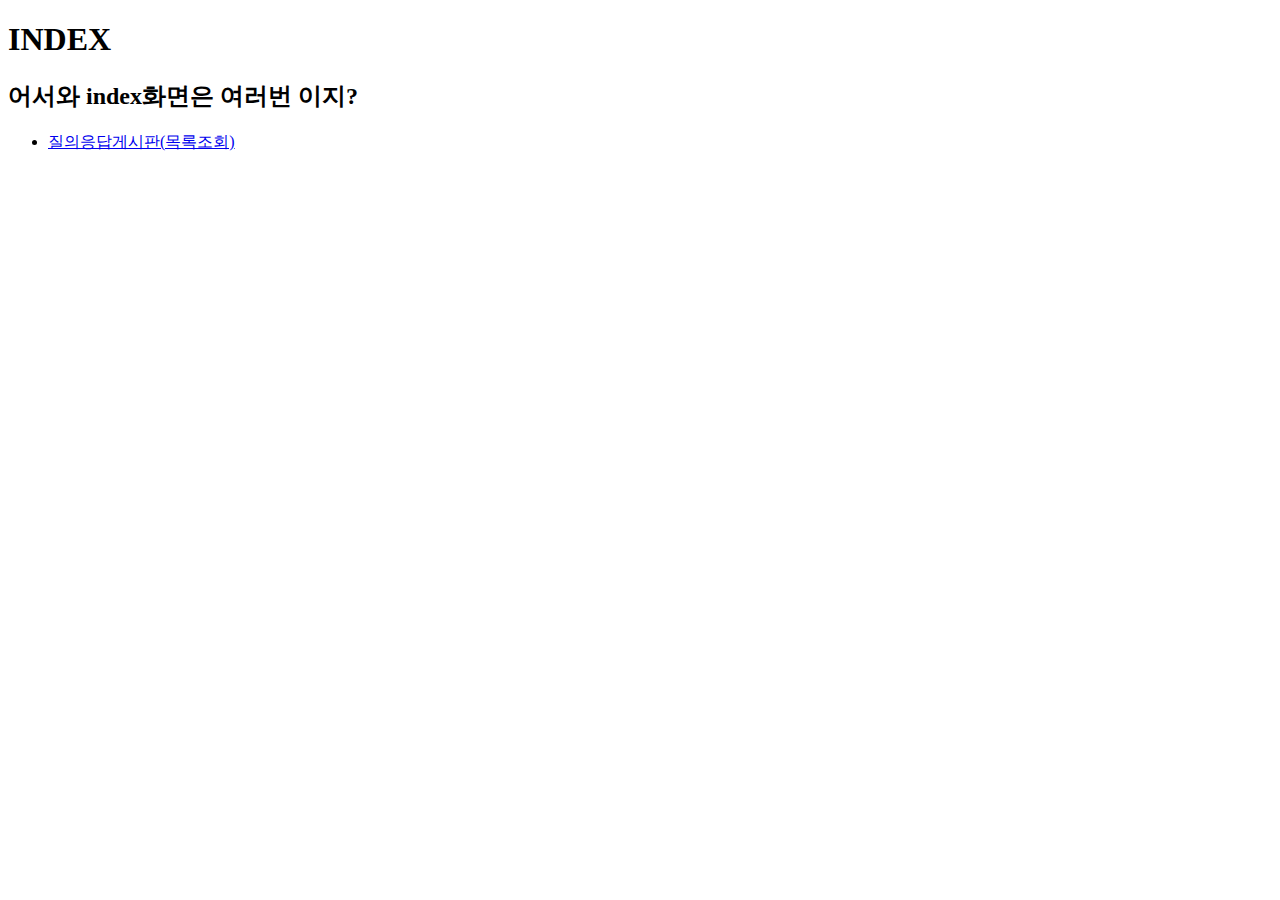
<file: src/main/resources/templates/index.html>
<!DOCTYPE html>
<html lang="en">
<head>
    <meta charset="UTF-8">
    <title>INDEX</title>
</head>
<body>
 <h1>INDEX</h1>
 <h2>어서와 index화면은 여러번 이지?</h2>
 <ul>
     <li><a href="/question/list">질의응답게시판(목록조회)</a></li>
 </ul>
</body>
</html>
</file>
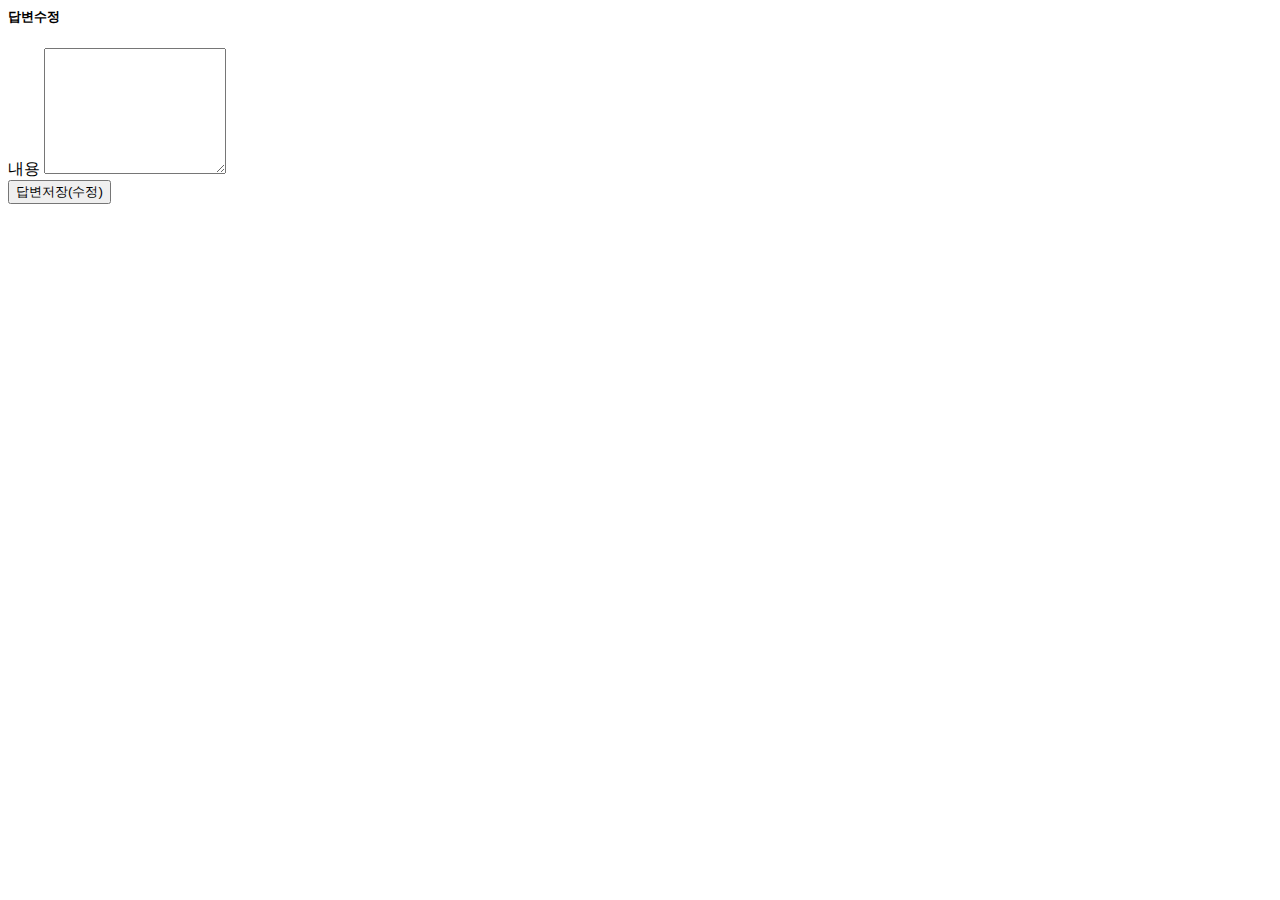
<file: src/main/resources/templates/answer_form.html>
<html layout:decorate="~{layout}"  xmlns:th="http://www.thymeleaf.org">
<div layout:fragment="content" class="container">
    <h5 class="my-3 border-bottom pb-2">답변수정</h5>
    <!--CSRF자동생성을 하기위해 th:action속성은  제거,
        CSRF값을 설정하기위한 hidden을 추가한다
        폼의 action속성의 값은 question_form의 브라우저의 현재 URL을 기준으로 설정된다.
         즉 수정버튼을 클릭해서 폼이 보여지는 경우는 action="/answer/modify/질문번호" method="post"-->
    <form id="answerForm" th:object="${answerForm}"  method="post">
        <input type="hidden" th:name="${_csrf.parameterName}" th:value="${_csrf.token}" />
        <!-- 유효성검사시 에러메세지 출력영역 -->
        <div th:replace="~{form_errors::formErrorsFragment}"></div>
        <div class="mb-3">
            <label for="content" class="form-label">내용</label>
            <textarea th:field="*{content}" class="form-control" rows="8"></textarea>
        </div>
        <input type="submit" value="답변저장(수정)" class="btn btn-primary my-2"/>
    </form>
</div>
</html>
</file>
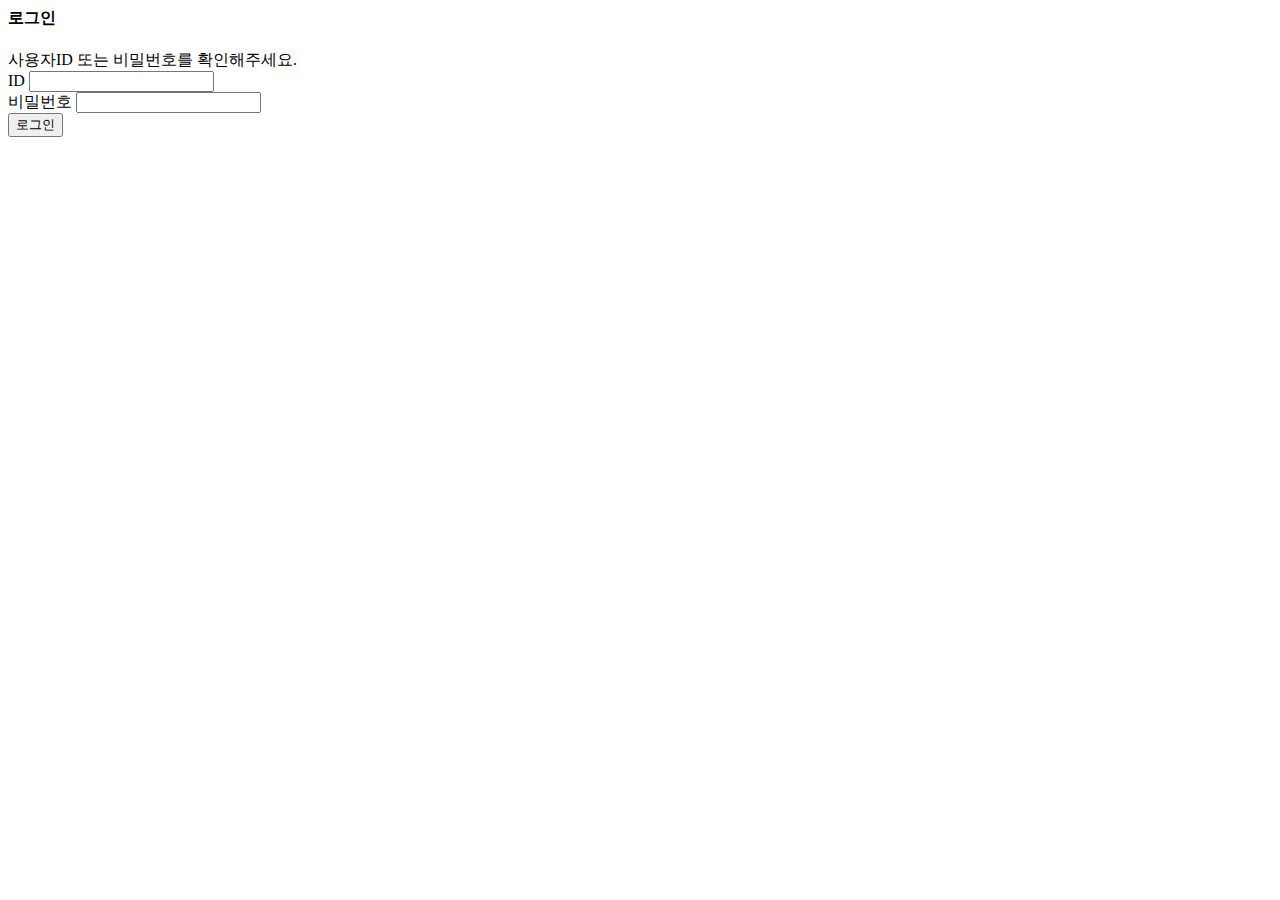
<file: src/main/resources/templates/login_form.html>
<html layout:decorate="~{layout}">
<div layout:fragment="content" class="container my-3">
    <div calss="my-3 border-bottom">
        <div>
            <h4>로그인</h4>
        </div>
    </div>
    <form   th:action="@{/user/login}"  method="post">
        <div th:if="${param.error}">
            <div class="alert alert-danger">
                사용자ID 또는 비밀번호를 확인해주세요.
            </div>
        </div>
        <div class="mb-3">
            <label for="username" class="form-label">ID</label>
            <input type="text"  name="username" id="username" class="form-control"/>
        </div>
        <div class="mb-3">
            <label for="password" class="form-label">비밀번호</label>
            <input type="password" name="password" id="password" class="form-control"/>
        </div>
        <input type="submit" value="로그인" class="btn btn-primary my-2"/>
    </form>
</div>
</html>
</file>
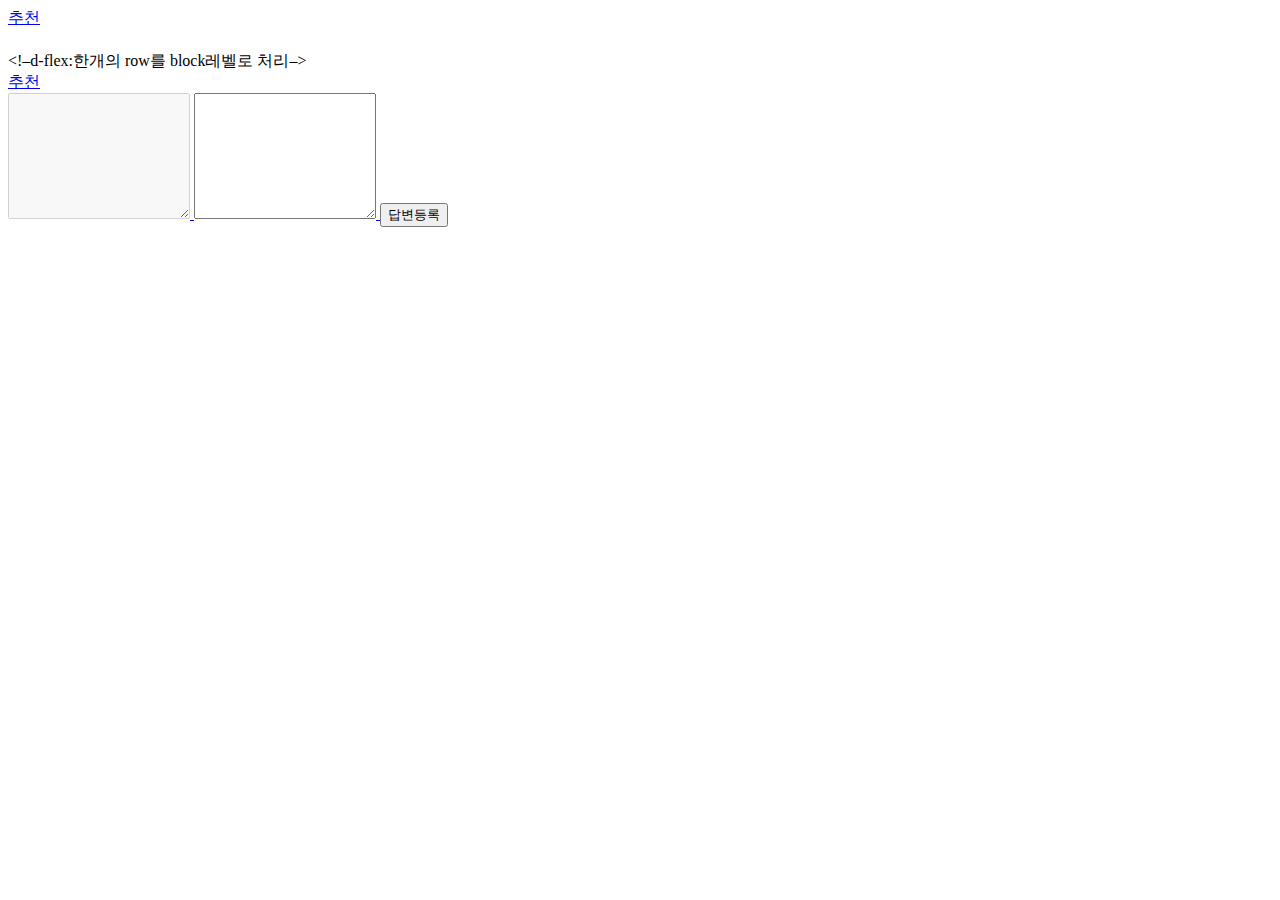
<file: src/main/resources/templates/question_detail.html>
<html layout:decorate="~{layout}">
<div layout:fragment="content" class="container my-3">
    <!-- 질문 -->
    <h2 class="border-bottom py-2" th:text="${question.subject}"></h2>
    <div class="card my-3">
        <div class="card-body"> <!-- white-space:pre-line; 줄바꿈 인식하고, 공백은 앞쪽만 인식 -->
          <div class="card-text" style="white-space:pre-line;" th:text="${question.content}"></div>
            <div class="d-flex justify-content-end">  <!--d-flex:한개의 row를 block레벨로 처리-->
                <div class="badge bg-light text-dark p-2 text-start">
                    <div th:if="${question.writer!=null}"  th:text="${question.writer.username}"></div>
                </div>
                <div th:text="${#temporals.format(question.createDate,'yyyy-MM-dd HH:mm')}"/>
            </div>
            <div class="my-3">
                <!-- 질문수정버튼 - 로그인해야지만 수정가능, 로그인한유저가 글쓴이와 동일해야만 한다 -->
                <a th:href="@{|/question/modify/${question.id}|}"
                   class="btn btn-sm btn-outline-secondary"
                   sec:authorize="isAuthenticated()"
                   th:if="${ question.writer!=null and #authentication.getPrincipal().getUsername()==question.writer.username}"
                   th:text="수정"></a>
                <!-- 질문삭제버튼 - 로그인해야지만 삭제가능, 로그인한유저가 글쓴이와 동일해야만 한다-->
                <a href="javascript:void(0);"   th:data-uri="@{|/question/delete/${question.id}|}"
                   class="delete btn btn-sm btn-outline-secondary"
                   sec:authorize="isAuthenticated()"
                   th:if="${ question.writer!=null and #authentication.getPrincipal().getUsername()==question.writer.username}"
                   th:text="삭제"></a>
                <!-- 질문추천버튼 -->
                <a href="javascript:void(0);"   th:data-uri="@{|/question/vote/${question.id}|}"
                   class="recommend btn btn-sm btn-outline-secondary">추천
                   <span class="badge rounded-pill bg-success"
                         th:text="${#lists.size(question.voter)}"></span>
                </a>
            </div>
        </div>
    </div>
    <!-- 답변갯수 출력 -->
    <h5 th:text="|${#lists.size(question.answerList)}개의 답변이 있습니다.|"></h5>
    <!-- 반복:답변목록시작 -->
    <div class="card my-3">
        <div class="card-body" th:each="answer:${question.answerList}" >
            <div class="card-text" style="white-space:pre-line;"  th:text="${answer.content}"></div>
            <div class="d-flex justify-content-end">  &lt;!&ndash;d-flex:한개의 row를 block레벨로 처리&ndash;&gt;
                <div class="badge bg-light text-dark p-2 text-start">
                    <div class="my-2">
                      <span th:if="${answer.writer!=null}"  th:text="${answer.writer.username}"></span>
                    </div>
                    <div th:text="${#temporals.format(answer.createDate,'yyyy-MM-dd HH:mm')}"/>
                </div>
            </div>
            <!-- 답변수정버튼 - 로그인해야지만 수정가능, 로그인한유저가 글쓴이와 동일해야만 한다-->
            <a th:href="@{|/answer/modify/${answer.id}|}"
               class="btn btn-sm btn-outline-secondary"
               sec:authorize="isAuthenticated()"
               th:if="${answer.writer!=null and #authentication.getPrincipal().getUsername()==answer.writer.username}"
               th:text="수정"></a>
            <!-- 답변삭제버튼 - 로그인해야지만 삭제가능, 로그인한유저가 글쓴이와 동일해야만 한다 -->
            <a href="javascript:void(0);" th:data-uri="@{|/answer/delete/${answer.id}|}"
               class="delete btn btn-sm btn-outline-secondary"
               sec:authorize="isAuthenticated()"
               th:if="${answer.writer!=null and #authentication.getPrincipal().getUsername()==answer.writer.username}"
               th:text="삭제"></a>
            <!-- 답변추천버튼
          .badge class는 together with a contextual class (like .bg-secondary) within <span> elements to create rectangular badges. Note that badges scale to match the size of the parent element (if any)
          .rounded-pill class to make the badges more round-->
            <a href="javascript:void(0);"   th:data-uri="@{|/answer/vote/${answer.id}|}"
               class="recommend btn btn-sm btn-outline-secondary">추천
                <span class="badge rounded-pill bg-success"
                      th:text="${#lists.size(answer.voter)}"></span>
        </div>
    </div>  <!-- 반복:답변목록끝 -->
    <!-- 답변등록폼 -->
    <form id="answerForm" class="my-3" th:object="${answerForm}" th:action="@{|/answer/add/${question.id}|}"  method="post">
    <!--<form id="answerForm" class="my-3" action="/answer/add" method="post">-->
        <!--<input type="text" name="id" value="301"/>-->
        <!-- 유효성검사시 에러메세지 출력영역 -->
        <div th:replace="~{form_errors::formErrorsFragment}"></div>
        <!-- 타임리프의 security이용
                    sec:authorize="isAnonymous()"은 로그인하지않는 경우-> 답변등록사용불가
                    sec:authorize="isAuthenticated()"은 로그인한 경유-> 답변등록사용가능-->
        <textarea  sec:authorize="isAnonymous()" th:field="*{content}" disabled="disabled" rows="8" class="form-control"></textarea>
        <textarea  sec:authorize="isAuthenticated()" th:field="*{content}"  rows="8" class="form-control"></textarea>
        <input type="submit" value="답변등록" class="btn btn-primary my-2"/>
    </form>
</div>

<!-- javascript부분 -- ----------------------------->
<script layout:fragment="script">
    //(질문,답변)삭제버튼클릭시 호출
    const delElements = document.getElementsByClassName("delete");
    Array.from(delElements).forEach(function(element){

        //$(".delete").on("click",function(){ alert("정말삭제할거여?"); });
        element.addEventListener("click",function(){
            if(confirm("정말로 삭제할거임?")){//확인버튼을 클릭하면
                //click이벤트가 발생한 a요소의  data-uri속성의 값을 가져와
                //location객체의 href속성의 값으로 적용해라
                //=>현재 browser의 URL주소를 변경해라
                location.href=this.dataset.uri;
                //location.href="/question/delete/${question.id}";//질문삭제요청
                //location.href="/answer/delete/${answer.id}";//답변삭제요청
            };
        });
    });

      //(질문,답변)추천버튼클릭시 호출
    const recElements = document.getElementsByClassName("recommend");
    Array.from(recElements).forEach(function(element){

        //$(".recommend").on("click",function(){ alert("추천하시겠습니까?"); });
        element.addEventListener("click",function(){
            if(confirm("추천하시겠습니까?")){//확인버튼을 클릭하면
                //click이벤트가 발생한 a요소의  data-uri속성의 값을 가져와
                //location객체의 href속성의 값으로 적용해라
                //=>현재 browser의 URL주소를 변경해라
                location.href=this.dataset.uri;
                //location.href="/question/vote/${question.id}";//질문추천요청
                //location.href="/answer/vote/${answer.id}";//답변추천요청
            };
        });
    });


</script>



<!-- 기본 기능
  th:text="${}"
  th:href="@{}"
  th:with="${}"
  th:value="${}"

-Layout
  xmlns:layout="", layout:decorator=""
  th:block
  th:fragment=""
  th:replace="~{파일경로 :: 조각이름}"
  th:insert="~{파일경로 :: 조각이름}"

-Form
  th:action="@{}"
  th:object="${}"
  th:field="*{}"

-조건문과 반복문
  th:if="${}", th:unless="${}"
  th:each="변수 : ${list}"
  th:switch, th:case

-Number.sequest
  #numbers.sequest(start, end, step)

-->
</file>
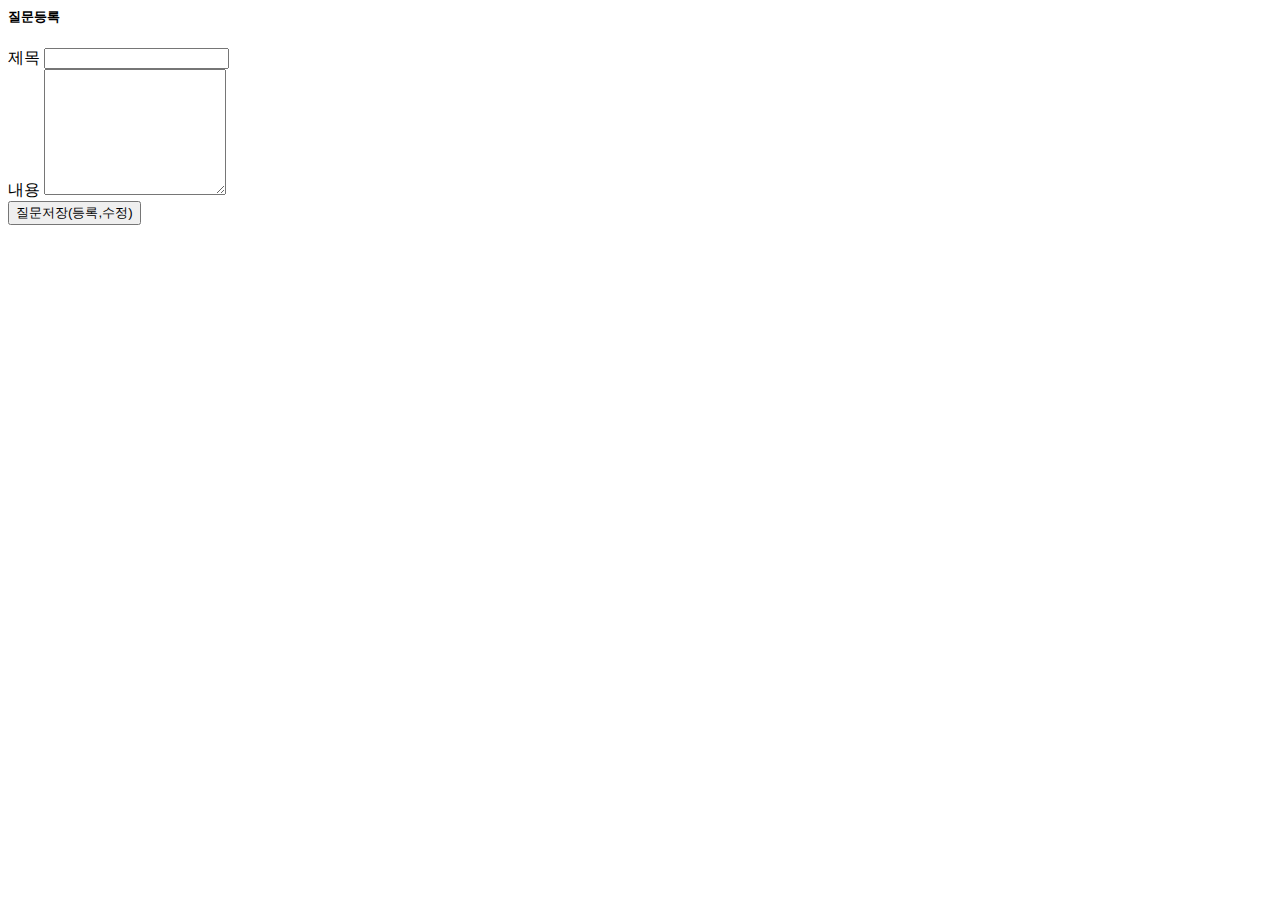
<file: src/main/resources/templates/question_form.html>
<html layout:decorate="~{layout}"  xmlns:th="http://www.thymeleaf.org">
<div layout:fragment="content" class="container">
    <h5 class="my-3 border-bottom pb-2">질문등록</h5>
    <!--CSRF자동생성을 하기위해 th:action속성은  제거,
        CSRF값을 설정하기위한 hidden을 추가한다
        폼의 action속성의 값은 question_form의 브라우저의 현재 URL을 기준으로 설정된다.
         즉 수정버튼을 클릭해서 폼이 보여지는 경우는 action="/question/modify/질문번호" method="post"
         즉 등록버튼을 클릭해서 폼이 보여지는 경우는 action="/question/add" method="post"-->
    <form id="questionForm" th:object="${questionForm}"  method="post">
        <input type="hidden" th:name="${_csrf.parameterName}" th:value="${_csrf.token}" />
        <!-- 유효성검사시 에러메세지 출력영역 -->
        <div th:replace="~{form_errors::formErrorsFragment}"></div>
        <div class="mb-3">
            <label for="subject" class="form-label">제목</label>
            <input type="text"  th:field="*{subject}" class="form-control"/>
        </div>
        <div class="mb-3">
            <label for="content" class="form-label">내용</label>
            <textarea th:field="*{content}" class="form-control" rows="8"></textarea>
        </div>
        <input type="submit" value="질문저장(등록,수정)" class="btn btn-primary my-2"/>
    </form>
</div>
</html>
</file>
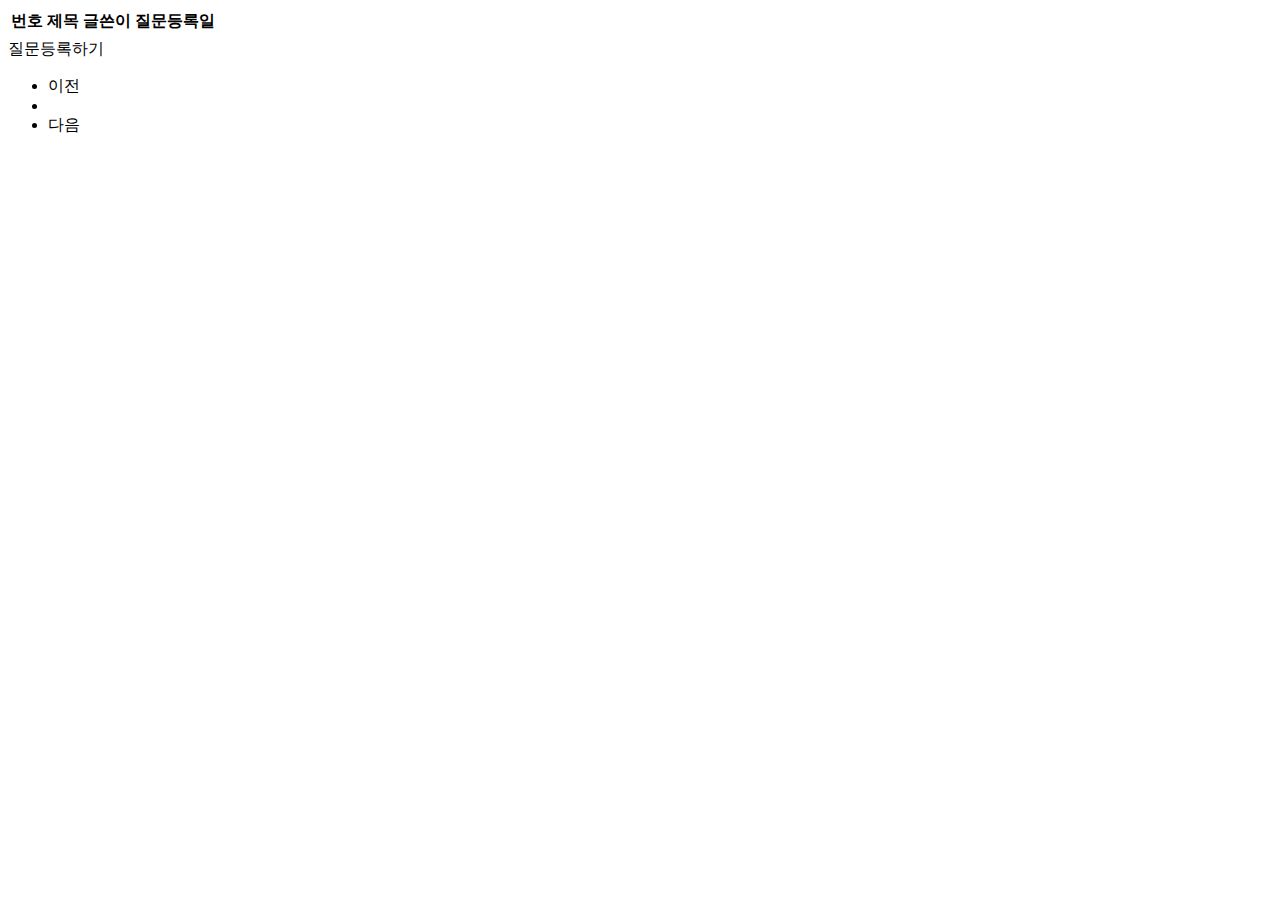
<file: src/main/resources/templates/question_list.html>
<html layout:decorate="~{layout}">
<div layout:fragment="content" class="container my-3">
    <table class="table">
        <thead class="table-dark">
        <tr>
            <th>번호</th>
            <th>제목</th>
            <th>글쓴이</th>
            <th>질문등록일</th>
        </tr>
        </thead>
        <tbody>
        <!--1페이지당 출력할 게시물수만큼 반복시작
        *페이징처리에서 글번호 공식에 사용되는 개념
           paging정보.getTotalElements:총게시물수
           paging정보.number:현재 페이지 번호
           paging정보.size:페이지당게시물개수
           loop정보.index:나열 인덱스(0부터 시작.for반복문내부의 index)
           여기에서는 한페이지당 게시글수를 10-> 0~9 =>0첫번째페이지 글번호12 11 10~3
           여기에서는 한페이지당 게시글수를 2-> 0~1=>1 두번째페이지 글번호 2 1
        -->
        <tr th:each="question, loop : ${questionPage}">
            <!-- 글번호=총게시물수-(현재페이지번호*페이지당게시물개수)-나열 인덱스 -->
            <!--12? =12-(0*10)-0 -->
            <!-- =12-(0*10)-1 -->
            <!-- =12-(0*10)-2 -->
            <!--3? =12-(0*10)-9 -->

            <!--2? =12-(1*10)-0 -->
            <!--1? =12-(1*10)-1 -->
            <td th:text="${questionPage.getTotalElements - (questionPage.number * questionPage.size) - loop.index}"></td>
            <!--요청주소 http://localhost:포트/question/detail?id=1001
               <td th:text="${question.subject}"><a href="/question/detail?id=${question.id}"></a></td>-->
            <td>
                <!--요청주소 http://localhost:포트/question/detail/1001
                 th:href속성에서  주소를 나타낼때에는 반드시  @{}을 이용해야한다
                  @{URL}
                  주의:URL이  조합되어질때에는  @{| |} 작성해야한다-->
                <a href="/question/detail/${question.id}"
                   th:href="@{|/question/detail/${question.id}|}"
                   th:text="${question.subject}"></a>
                <!-- 답변갯수출력 : 답변갯수가 0개 초과시 출력 -->
                <span class="text-danger small ms-1"
                      th:if="${#lists.size(question.answerList)>0}"
                      th:text="${#lists.size(question.answerList)}"></span>
            </td>
            <td  th:if="${question.writer!=null}" th:text="${question.writer.username}"></td>
            <!-- temporals.format(날짜대상,"date포맷") -->
            <td th:text="${#temporals.format(question.createDate,'yyyy-MM-dd HH:mm')}"></td>
        </tr><!--1페이지당 출력할 게시물수만큼 반복끝-->
        </tbody>
    </table>
    <a th:href="@{/question/add}" class="btn btn-primary">질문등록하기</a>

    <!-- Pagenation 부분 영역 시작-->
    <div th:if="${ !questionPage.isEmpty() }">
        <ul class="pagination justify-content-center">
            <!-- 이전버튼:조건  -->
            <li class="page-item"
                th:classappend="${!questionPage.hasPrevious} ? 'disabled'">
                <a class="page-link"
                   th:href="@{|?page=${questionPage.number-1}|}"><span>이전</span></a>
            </li>
            <!-- 페이지번호:반복+연결+bootstrap [0] [1] [2] [3~]  [4] [5] [6] [7]~~[9] [10] [11]  -->
            <li class="page-item"
                th:each="page : ${#numbers.sequence(0,questionPage.totalPages-1)}"
                th:if="${  page>=questionPage.number-3 and  page<=questionPage.number+3 }"
                th:classappend="${page==questionPage.number} ? 'active'">
                <a class="page-link"
                   th:href="@{|?page=${page}|}"
                   th:text="${page+1}"></a>
            </li>
            <!-- 다음버튼:조건  -->
            <li class="page-item"
                th:classappend="${!questionPage.hasNext} ? 'disabled'">
                <a class="page-link"
                   th:href="@{|?page=${questionPage.number+1}|}"><span>다음</span></a>
            </li>
        </ul>
    </div><!-- Pagenation 부분 영역 끝-->

</div>
</file>
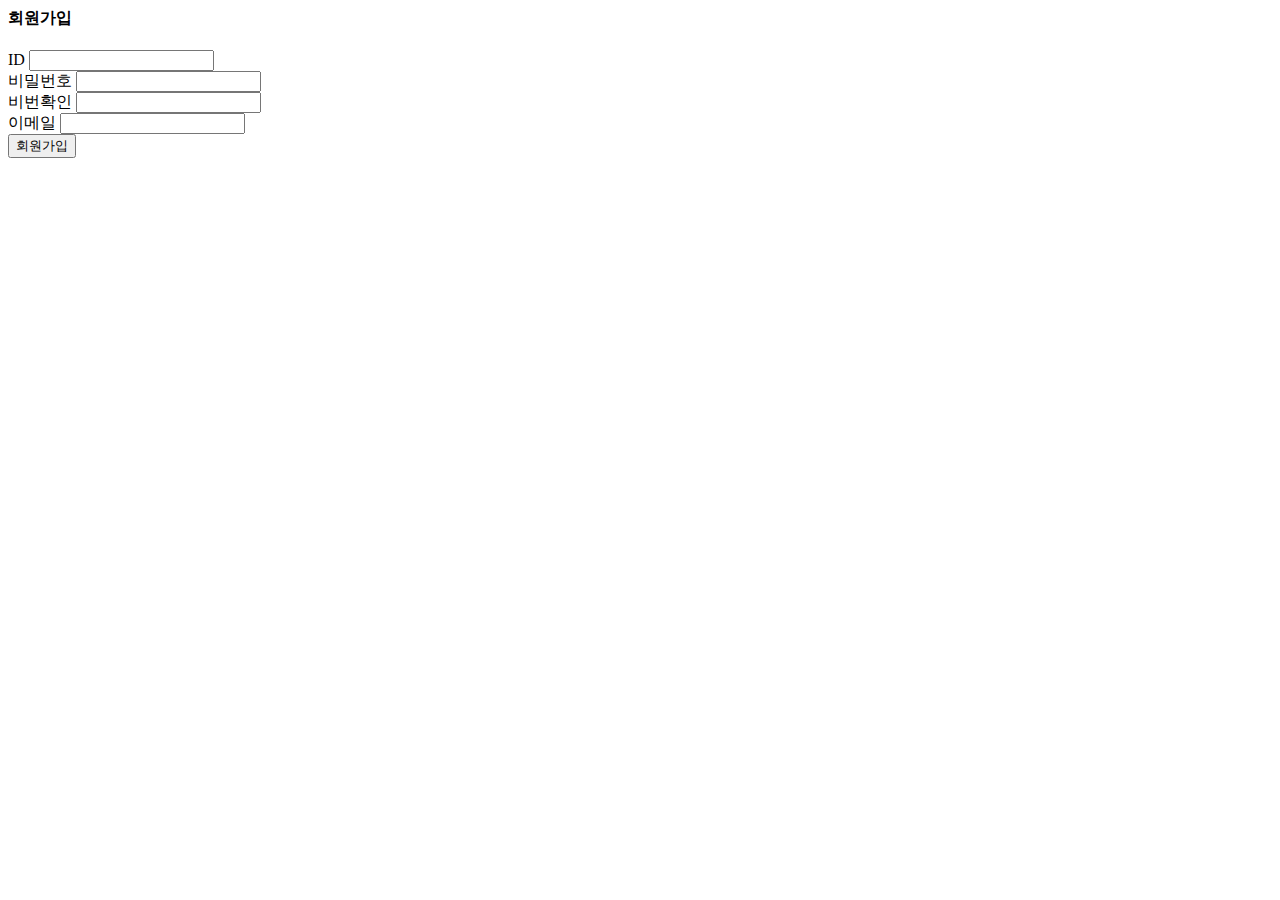
<file: src/main/resources/templates/signup_form.html>
<html layout:decorate="~{layout}">
<div layout:fragment="content" class="container my-3">
    <div calss="my-3 border-bottom">
        <div>
            <h4>회원가입</h4>
        </div>
    </div>
    <form   th:action="@{/user/signup}"
            th:object="${userCreateForm}" method="post">
        <!-- 유효성검사시 에러메세지 출력영역 -->
        <div th:replace="~{form_errors::formErrorsFragment}"></div>
        <div class="mb-3">
            <label for="username" class="form-label">ID</label>
            <input type="text"  th:field="*{username}" class="form-control"/>
        </div>
        <div class="mb-3">
            <label for="password1" class="form-label">비밀번호</label>
            <input type="password"  th:field="*{password1}" class="form-control"/>
        </div>
        <div class="mb-3">
            <label for="password2" class="form-label">비번확인</label>
            <input type="password"  th:field="*{password2}" class="form-control"/>
        </div>
        <div class="mb-3">
            <label for="email" class="form-label">이메일</label>
            <input type="email"  th:field="*{email}" class="form-control"/>
        </div>
        <input type="submit" value="회원가입" class="btn btn-primary my-2"/>
    </form>
</div>
</html>
</file>
